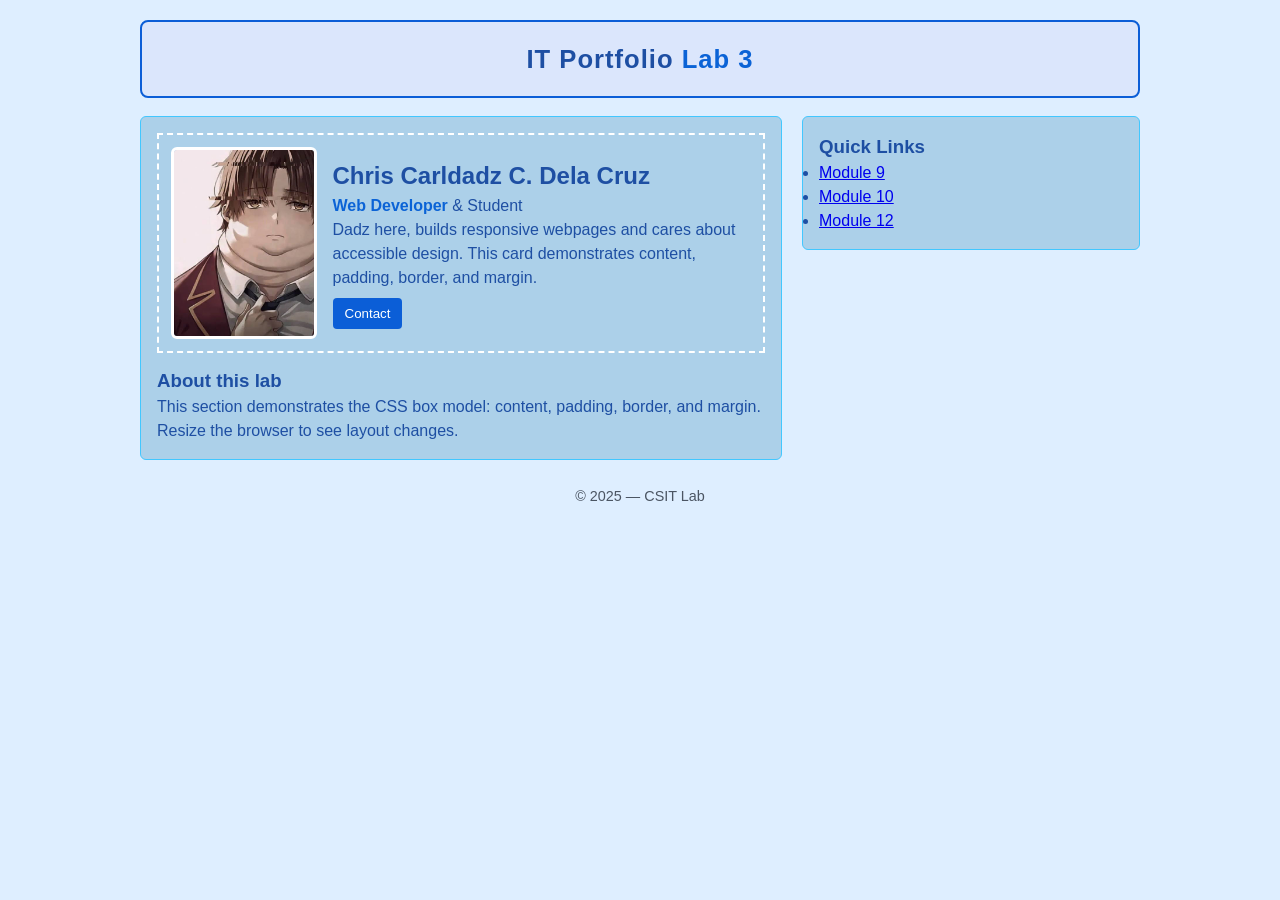
<file: index.html>
<!doctype html>
<html lang="en">
<head>
<meta charset="utf-8" />
<meta name="viewport" content="width=device-width, initial-scale=1" />
<title>Lab 3 — Box Model & Layouts</title>
<link rel="stylesheet" href="styles.css" />
</head>
<body>
<div class="container">
<header class="header">
<h1>IT Portfolio <span class="highlight">Lab 3</span></h1>
</header>
<main class="main-area">
<section class="content">
<div class="profile-card">
<img src="Profile.jpg" alt="Profile" class="avatar" />
<div class="profile-info">
<h2>Chris Carldadz C. Dela Cruz</h2>
<p class="tagline"><span class="highlight">Web Developer</span> & Student</p>
<p class="bio">
Dadz here, builds responsive webpages and cares about accessible design.
This card demonstrates content, padding, border, and margin.
</p>
<button class="contact-btn">Contact</button>
</div>
</div>
<article class="description">
<h3>About this lab</h3>
<p>
This section demonstrates the CSS box model: content, padding,
border, and margin. Resize the browser to see layout changes.
</p>
</article>
</section>
<aside class="sidebar">
<h3>Quick Links</h3>
<ul>
<li><a href="#">Module 9</a></li>
<li><a href="#">Module 10</a></li>
<li><a href="#">Module 12</a></li>
</ul>
</aside>
</main>
<footer class="footer">
<p>&copy; 2025 — CSIT Lab</p>
</footer>
</div>
</body>
</html>
</file>
<file: styles.css>
/* Basic reset */
* { box-sizing: border-box; margin: 0; padding: 0; }
body {
font-family: Arial, Helvetica, sans-serif;
background: #deeeff;
color: #1e4fa3;
line-height: 1.5;
padding: 20px;
}
/* Container */
.container {
max-width: 1000px;
margin: 0 auto;
}
/* Header */
.header {
background: #dbe6fc;
border: 2px solid #0b5ed7;
padding: 18px;
margin-bottom: 18px;
border-radius: 8px;
text-align: center;
}
.header h1 { letter-spacing: 1px; font-size: 1.6rem; }
.highlight { color: #0b63d6; font-weight: 600; }
/* Main layout */
.main-area {
display: flex;
gap: 20px;
align-items: flex-start;
}
/* Content */
.content {
flex: 2;
background: #acd0e9;
border: 1px solid #42c7ff;
padding: 16px;
border-radius: 6px;
}
/* Sidebar */
.sidebar {
flex: 1;
background: #acd0e9;
border: 1px solid #42c7ff;
padding: 16px;
border-radius: 6px;
}
/* Profile card */
.profile-card {
display: flex;
gap: 16px;
align-items: center;
border: 2px dashed #fff;
padding: 12px;
margin-bottom: 14px;
background: #acd0e9;
}
.avatar {
width: 192px;
height: 192px;
object-fit: cover;
border-radius: 6px;
border: 3px solid #fff;
}
/* Button */
.contact-btn {
margin-top: 8px;
padding: 8px 12px;
border: none;
border-radius: 4px;
background: #0b5ed7;
color: #fff;
cursor: pointer;
}
/* Footer */
.footer {
text-align: center;
margin-top: 16px;
padding: 10px;
font-size: 0.9rem;
color: #4b5563;
}
/* Responsive layout */
@media (max-width: 700px) {
.main-area {
flex-direction: column;
}
.avatar { width: 72px; height: 72px; }
}
</file>
